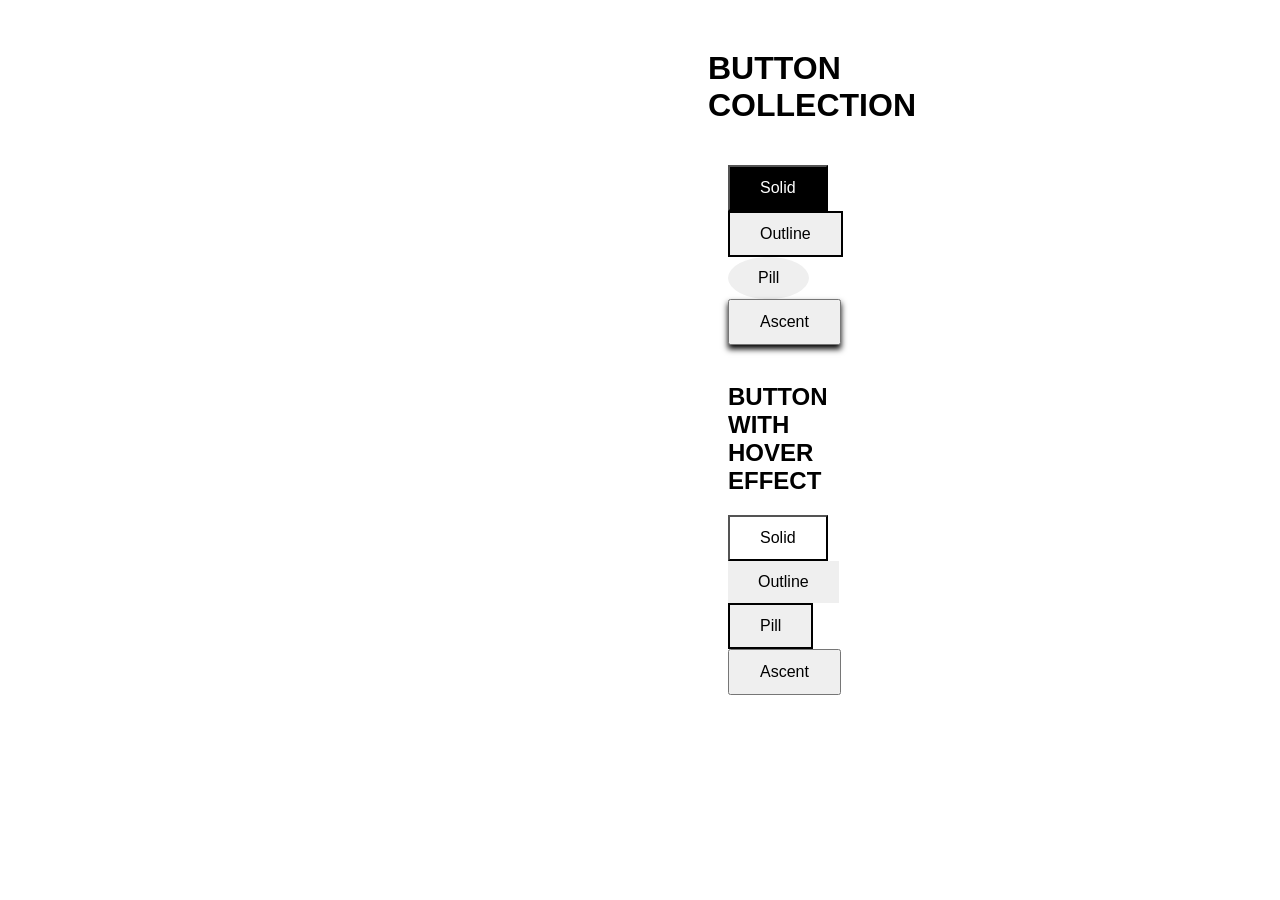
<file: projects/buttons/button.html>
<!DOCTYPE html>
<html lang="en">
<head>
    <meta charset="UTF-8">
    <meta name="viewport" content="width=device-width, initial-scale=1.0">
    <title>BUTTON</title>
    <link rel="stylesheet" href="button.css">
</head>
<body>
    <main>
        <h1>BUTTON COLLECTION</h1>
        <section class="button-collection">
            <section class="button1">
                <button class="solid">Solid</button>
                <button class="outline">Outline</Button>
                <button class="pill">Pill</button>
                <button class="ascent">Ascent</button>
            </section>
            <br>
            <h1>BUTTON WITH HOVER EFFECT</h1>
            <section class="button2">
                <button class="solid1">Solid</button>
                <button class="outline1">Outline</Button>
                <button class="pill1">Pill</button>
                <button class="ascent1">Ascent</button>
            </section>
        </section>
    </main>
</body>
</html>
</file>
<file: projects/buttons/button.css>
main{
    font-family: Arial, Helvetica, sans-serif;
    margin: 50px 700px auto;
    text-align: center;
}
h1{
    padding: 20px auto;
}
.button-collection{
    
    gap: 50px;
    cursor: pointer;
    padding:20px;  
}
button{
    padding: 12px 30px;
    font-size: 16px;
    cursor: pointer;
    transition: 0.3s;
}
.solid{
    background-color:black;
    color:white;
}
.outline{
    background-color: none;
    border: 2px solid black;
}
.pill{
    border:none;
    border-radius: 50%;
}
.ascent{
    box-shadow: 0 4px 6px;
}
.solid1{
   background-color: white;
   color:black; 
}
.solid1:hover{
    background-color:black;
    color:white;
}
.outline1{
    background-color: none;
    border:none;
}
.outline1:hover{
    border:2px solid black;
}
.pill1{
    border:2px solid black;
    border-radius: 0%;
}
.pill1:hover{
    border: 2px solid black;
    border-radius: 50%;
}
.ascent1{
    box-shadow: none;
}
.ascent1:hover{
    box-shadow: 0 4px 6px;
}
</file>
